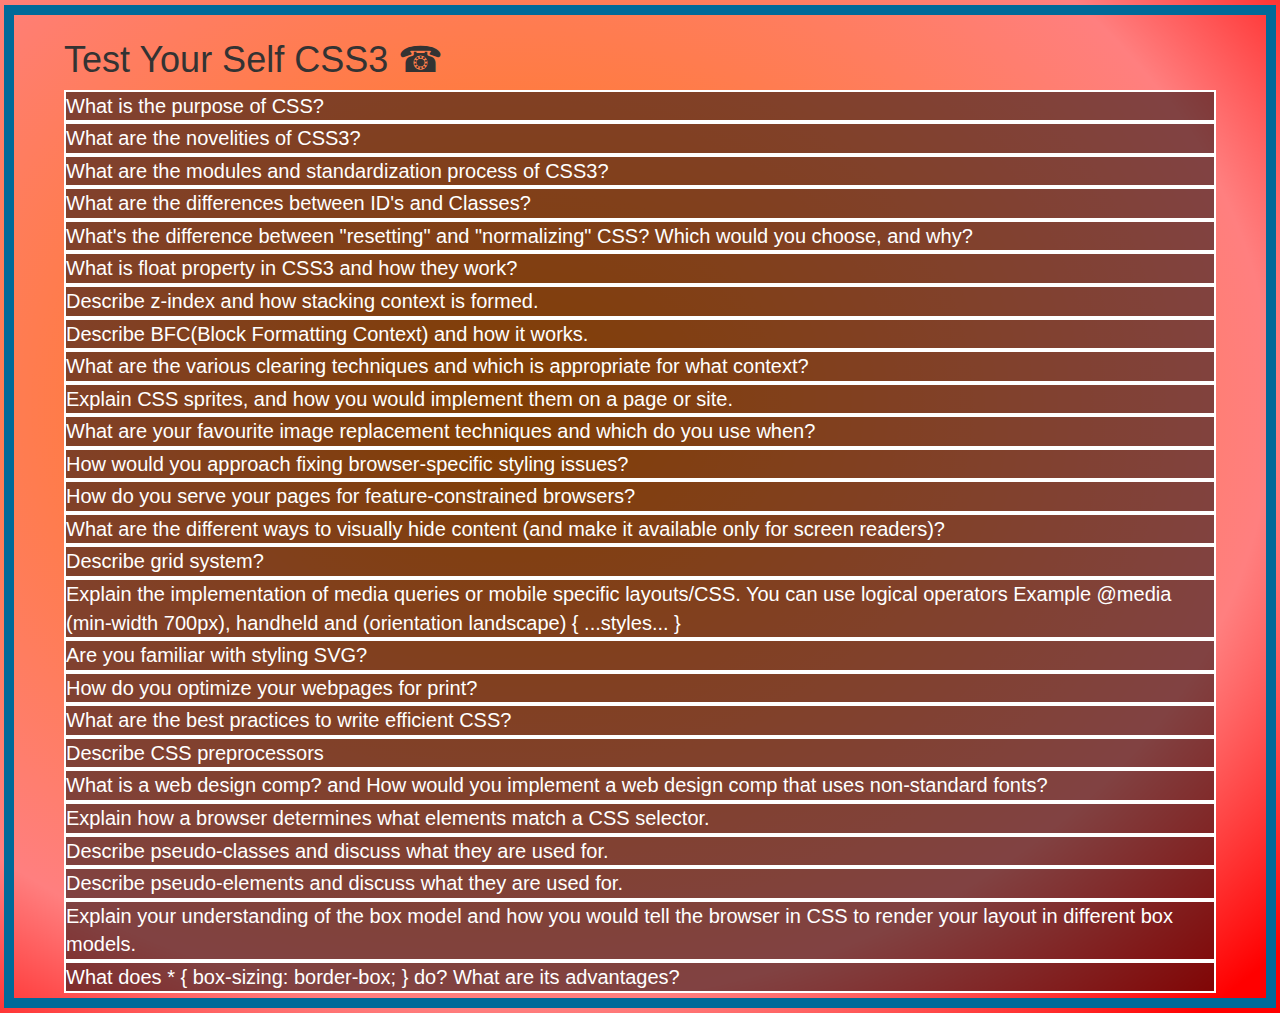
<file: css.html>
<!DOCTYPE html>
<html spellcheck="true">

<head>
    <meta charset="utf-8" />
    <meta http-equiv="X-UA-Compatible" content="IE=edge" />
    <meta name="viewport" content="width=device-width, initial-scale=1">
    <title>CSS - Concepts</title>
    <meta name="description" content="A javascript interview questions collected from different sources" />
    <link rel="stylesheet" href="https://maxcdn.bootstrapcdn.com/bootstrap/3.3.7/css/bootstrap.min.css" integrity="sha384-BVYiiSIFeK1dGmJRAkycuHAHRg32OmUcww7on3RYdg4Va+PmSTsz/K68vbdEjh4u" crossorigin="anonymous">
    <link href="interview.css" rel="stylesheet" />
    <script src="https://code.jquery.com/jquery-3.2.1.min.js" integrity="sha256-hwg4gsxgFZhOsEEamdOYGBf13FyQuiTwlAQgxVSNgt4=" crossorigin="anonymous"></script>
    <script src="interview.js"></script>
</head>
<body>
    <header>
        <hgroup>
            <h1>Test Your Self CSS3 ☎</h1>
        </hgroup>
    </header>
            <!--CSS purpose-->
            <div class="bigWord">What is the purpose of CSS?
              <div class="defn">
                It is used to describe presentation of a document which is written in SVG, HTML, XHTML or XML
              </div>
            </div>
            <!--CSS3 new experience-->
            <div class="bigWord">
                What are the novelities of CSS3?
                <div class="defn">
                  The aim of CSS3 is to extend CSS2.1 and it has some existing features.
                 Rounded corners, transition, animation, shadows, gradients are some of the new features.
               </div>
            </div>
            <!--CSS3 modules-->
            <div class="bigWord">
                What are the modules and standardization process of CSS3?
                <div class="defn">
                  The standardization process of CSS is module by module.
                                Modules under the catagory of candidate recommendation, proposed recommendation or recommendation are stable modules.
                                These modules can be used with out prefix. For instance pseudo elements, pseudo classes, background, border
              <br />Modules under refining phase are fairly stable. Though changes are still expected. CSS animations and CSS transitions are in this phase
                            <br />
                                Modules that are in the revising phase are much less stable than those in the refining phase.
                                Often the syntax is still under scrutiny and may evolve a lot, in a non-compatible way.
                                Alternative syntaxes are tested and often implemented.
                            <br />
                            There are also modules that are in exploring phase and rewriting phase
                        </div>
            </div>
            <!--ID vs class-->
            <div class="bigWord">What are the differences between ID's and Classes?
              <div class="defn">
                ID's are unique while classes are not unique. To stule multiple elements
                use class.
              </div>
            </div>
            <!--resetting and normalizing-->
            <div class="bigWord">
                What's the difference between "resetting" and "normalizing" CSS?
                 Which would you choose, and why?
                 <div class="defn">
                   Normalize.css is a small CSS file that provides better cross-browser consistency in the default styling of HTML elements.
                  It’s a modern, HTML5-ready, alternative to the traditional CSS reset.
                 A CSS Reset (or “Reset CSS”) is a short, often compressed (minified) set of CSS rules that resets the styling of all.
                 HTML elements to a consistent baseline. Using a CSS Reset, CSS authors can force every browser to have all its styles reset to null, thus avoiding cross-browser differences as much as possible.
            </div>
          </div>
            <!--float in CSS3-->
            <div class="bigWord">
              What is float property in CSS3 and how they work?
              <div class="defn">
                The float property specifies whether or not an element should float.
                It can be used to wrap text around images. .someClassNme{float:right;}
              </div>
            </div>
            <!--z-index-->
            <div class="bigWord">
                Describe z-index and how stacking context is formed.
                <div class="defn">
                  The z-index property specifies the stack order of an element.
                An element with greater stack order is always in front of an element with a lower stack order.
              </div>
            </div>
            <!--BFC Block Formatting Context-->
            <div class="bigWord">
                Describe BFC(Block Formatting Context) and how it works.
                <div class="defn"> A block formatting context is a part of a visual CSS rendering of a Web page.
                It is the region in which the layout of block boxes occurs and in which floats interact with each other.
              </div>
            </div>
            <!--float clearing techniques-->
            <div class="bigWord">
                What are the various clearing techniques and which is appropriate for what context?<div class="defn"> Clearing techniques are important because floated objects do not add to the height of the object that reside in properly. Adding clear:both</div>
                <div class="defn">
                  after the last floated object solves the entire problem.
                </div>

            </div>
            <!--CSS Sprites-->
            <div class="bigWord">
                Explain CSS sprites, and how you would implement them on a page or site.
                <div class="defn">
                  Image sprites are used in numerous web apps where multiple images are used. Rather than include each image as a separate image file.
                it is much more memory and bandwidth-friendly to send them as a single image, so the number of HTTP requests is reduced.
                 CSS sprites is the technique of combing images to lessen the number of calls that need to be made to the server.
                &lt;a id="download" href="#"&gt;Download Now CSS Spirites&lt;/a&gt;
               </div>
            </div>
            <!--image replacement techniques-->
            <div class="bigWord">
              What are your favourite image replacement techniques and which do you use when?
              <div class="defn">
                CSS image replacement is a technique of replacing a text element (usually a header tag) with an image.
              </div>
            </div>
            <!--fixing browser-specific styling issues?-->
            <div class="bigWord">
              How would you approach fixing browser-specific styling issues?
              <div class="defn"><ul><li>
                <dt>Prefix CSS3 styles like -moz-, -webkit-, -o-, -ms-</dt>
                <dt>Use a reset</dt><dt>Avoid padding with widths</dt>
              </li></ul>
              </div>
            </div>


            <!--feature constrained browsers-->


            <div class="bigWord">
              How do you serve your pages for feature-constrained browsers?
              <div class="defn">any one who can help me on this</div></div>


            <!--visually hide content but not for screen readers-->


            <div class="bigWord">
                What are the different ways to visually hide content (and make it available only for screen readers)?
                <div class="defn">

                                By applying display:none you made inaccesible for screen readers. The best way is to make the value of top and left
                                out of boundary Example .className {position:absolute; left:-9999px !important; top:-9999px !important;}

                        </div>
            </div>


            <!--grid system-->


            <div class="bigWord">
                Describe grid system?
                <div class="defn"> Grid is in W3 working draft stage and it is not supported by all browsers correctly. Example safari, ios, android.
                 CSS Grid Layout (aka "Grid" ), is a two-dimensional grid-based layout system that aims to change the way we design grid-based user interfaces.
                 CSS has always been used to lay out our web pages, but it's never done a very good job of it.
                 First we used tables, then floats, positioning and inline-block, but all of these methods were essentially hacks and
                 left out a lot of important functionality (vertical centering, for instance).
                 Flexbox helped out, but it's intended for simpler one-dimensional layouts, not complex two-dimensional ones.
                 (Flexbox and Grid actually work very well together).
                 Grid is the very first CSS module created specifically to solve the layout problems we've all been hacking our way around.
                 for as long as we've been making websites.
               </div>
            </div>


            <!--media queries-->


            <div class="bigWord">
                Explain the implementation of media queries or mobile specific layouts/CSS.
                <div class="defn">
                  A media query implementation consists of an optional media type and zero or more expressions that limit the style sheets.
                 scope by using media features, such as width, height, and color. The result of the query is true if the media type.
                 specified in the media query matches the type of device the document is being displayed on and all expressions in the media query are true.</div>
                 You can use logical operators Example @media (min-width 700px), handheld and (orientation landscape) { ...styles... }
               </div>

            </div>


            <!--styling SVG-->


            <div class="bigWord">
                Are you familiar with styling SVG?
                <div class="defn"> SVG (Scalable Vector Graphics) is an XML-based language for creating graphics.
                It can be used for static images, and also for animations and user interfaces.
                 Like other XML-based languages, SVG supports CSS stylesheets so that you can separate the style of a graphic from its content.
                 The SVG document links the stylesheet in the usual way.
                 SVG has its own CSS properties and values. Example fill, fillrule, stroke, stop-opacity, stop-color,clip-path, clip-rule.
                 Some of them are similar to CSS properties for HTML. Example font, display, font-size
               </div>
            </div>


            <!--webpage optimization for print-->


            <div class="bigWord">How do you optimize your webpages for print?<div class="defn"> use media queries, bootsrtap</div></div>


            <!--writing efficient CSS-->


            <div class="bigWord">What are the best practices to write efficient CSS?<div class="defn"><dt>Avoid universal rules Example *{color:red}</dt><dt>Don't qualify ID rules with tag names or classes Example p#IDName</dt><dt>Don't qualify class rules with tag names Example div.className</dt><dt>Use the most specific catagory possible</dt><dt>Avoid the descendent selector</dt><dt>Rely on inheritance</dt><dt>Avoid vendor specific features unless necessary Example -moz- or -webkit-</dt></div></div>


            <!--CSS preprocessors-->


            <div class="bigWord">
                Describe CSS preprocessors
                <div class="defn"><ul><li>
                            <dt>It is an extension of CSS.</dt>
                            <dt>
                                It is a separate stylesheet language with advanced features that developers can leverage to create leaner,
                                faster products with more features while spending less time on the whole process than they would with plain CSS.
                            </dt>
                            <dt>
                                They are fully compatible with CSS – in fact, they are normal CSS to the end user! As the name implies, these stylesheet languages
                                are turned into normal CSS files, which are then displayed on the user’s computer.
                                This solves both the development and the compatibility problems in one fell swoop – quite ingenious, isn’t it?
                            </dt>
                            <dt>
                                The two most popular CSS preprocessors are LESS and SASS, though – they’re mature, well supported, have a clearly
                                defined syntax that works well and they’re already used by millions of websites
                            </dt></li></ul>
                            <ul><li>
                        <dt>Advantagesmore functionality, better design, fewer bugs, faster and with fewer expenses (since developers have to work less).
                Other major advantages – nested syntax, variables, mixins, extends, a host of operational and mathematical functions,
                as well as file concatenation, all of which add to a better development process, which results in better CSS
                Mixins and extends also reduce the number of lines you need to write as a developer by providing reusable pieces of code and class inheritance –
                no more typing the same parameters for every object on your site/app.
</li></ul>
                <ul><li><dt>Disadvantages</dt>need to learn and get used to a new language
                It needs experience besides HTML and CSS, otherwise you may find yourself creating CSS files that are way larger than they should be
                which directly affect load speed.

                Setting up the CSS preprocessor requires some command line knowledge, and naturally it uses CPU time to run

                code maintenance can be complicated when using a CSS preprocessor, even though one of their claimed advantages is making
                code maintenance easier. It’s easy to use non-standard code with a preprocessor, and one property (in a separate location)
                can affect multiple end files, so if there’s ever a problem, searching for the culprit can be a lot harder
        </ul></li>    </div>
</div>

            <!--Web Design Comp-->


            <div class="bigWord">
                What is a web design comp? and How would you implement a web design comp that uses non-standard fonts?<div class="defn"> The purpose of the web design comp is to give the designers and stakeholders in the design process a way to see how the design will look,</div>
                <div class="defn">
                  without going through technical steps that are not necessary in the early stages of design.
                 A web design comp might represent the graphical layout of a full website, a page or a banner.
                The graphic layout is separate from the web coding. Some web designers focus on writing the code that
                makes the web site technically ready for the internet, but the comp represents what the final site will be visually.
                 A comp of a large web site might include many separate pages. It allows the designers to make decisions about how they direct
                 users to navigate through the site.
               </div>
            </div>
            <!--CSS Selector and browser-->
            <div class="bigWord">
                Explain how a browser determines what elements match a CSS selector.
                <div class="defn">
               CSS Selectors are matched by browser engines from right to left.
                So they first find the children and then check their parents to see
                if they match the rest of the parts of the rule.
              </div>
            </div>


            <!--pseudo classes-->
            <div class="bigWord">
                Describe pseudo-classes and discuss what they are used for.
                <div class="defn">
                  A pseudo-class is used to define a special state of an element.
                  Some uses of pseudo-class.
                  Style an element when a user mouses over it
                Style visited and unvisited links differently
                Style an element when it gets focus

                <code>
                    selector:pseudo-class { property:value; }
                    a:link {color:red; } or div:hover p { display: block; }
                </code>
            </div></div>


            <!--pseudo elements-->


            <div class="bigWord">
                Describe pseudo-elements and discuss what they are used for.
                <div class="defn">
                  A CSS pseudo-element is used to style specified parts of an element. :after, :before, :first-letter, :first-line, :selection
                <code>
                    selector::pseudo-element { property:value; }
                    p::first-line {color:red; }
                </code>
                </div>
            </div>
            <!--box model-->
            <div class="bigWord">
                Explain your understanding of the box model and how you would tell the browser
                 in CSS to render your layout in different box models.
                 <div class="defn">
                   All HTML elements can be considered as boxes. In CSS, the term "box model" is used when talking about design and layout.
                   The CSS box model is essentially a box that wraps around every HTML element.
                     It consists of margins, borders, padding, and the actual content.
                      When you set the width and height properties of an element with CSS, you just set the width and height of the content area.
                To calculate the full size of an element, you must also add padding, borders and margins.</div>
            </div>
            <!--box-sizing-->
            <div class="bigWord">
                What does * { box-sizing: border-box; } do? What are its advantages?
                <div class="defn">
                 When you set box-sizing border-box; on an element, the padding and border of that element no longer increase its width.
                The width and height properties (and min/max properties) includes content, padding and border, but not the margin.
            The box-sizing property can make building CSS layouts easier and a lot more intuitive. It is in experimental.
             The box-sizing property is used to alter the default CSS box model used to calculate width and height of the elements.
            It is possible to use this property to emulate the behavior of browsers that do not correctly support the CSS box model specification.
          </div>
            </div>



    </article>
</body>
</html>
</file>
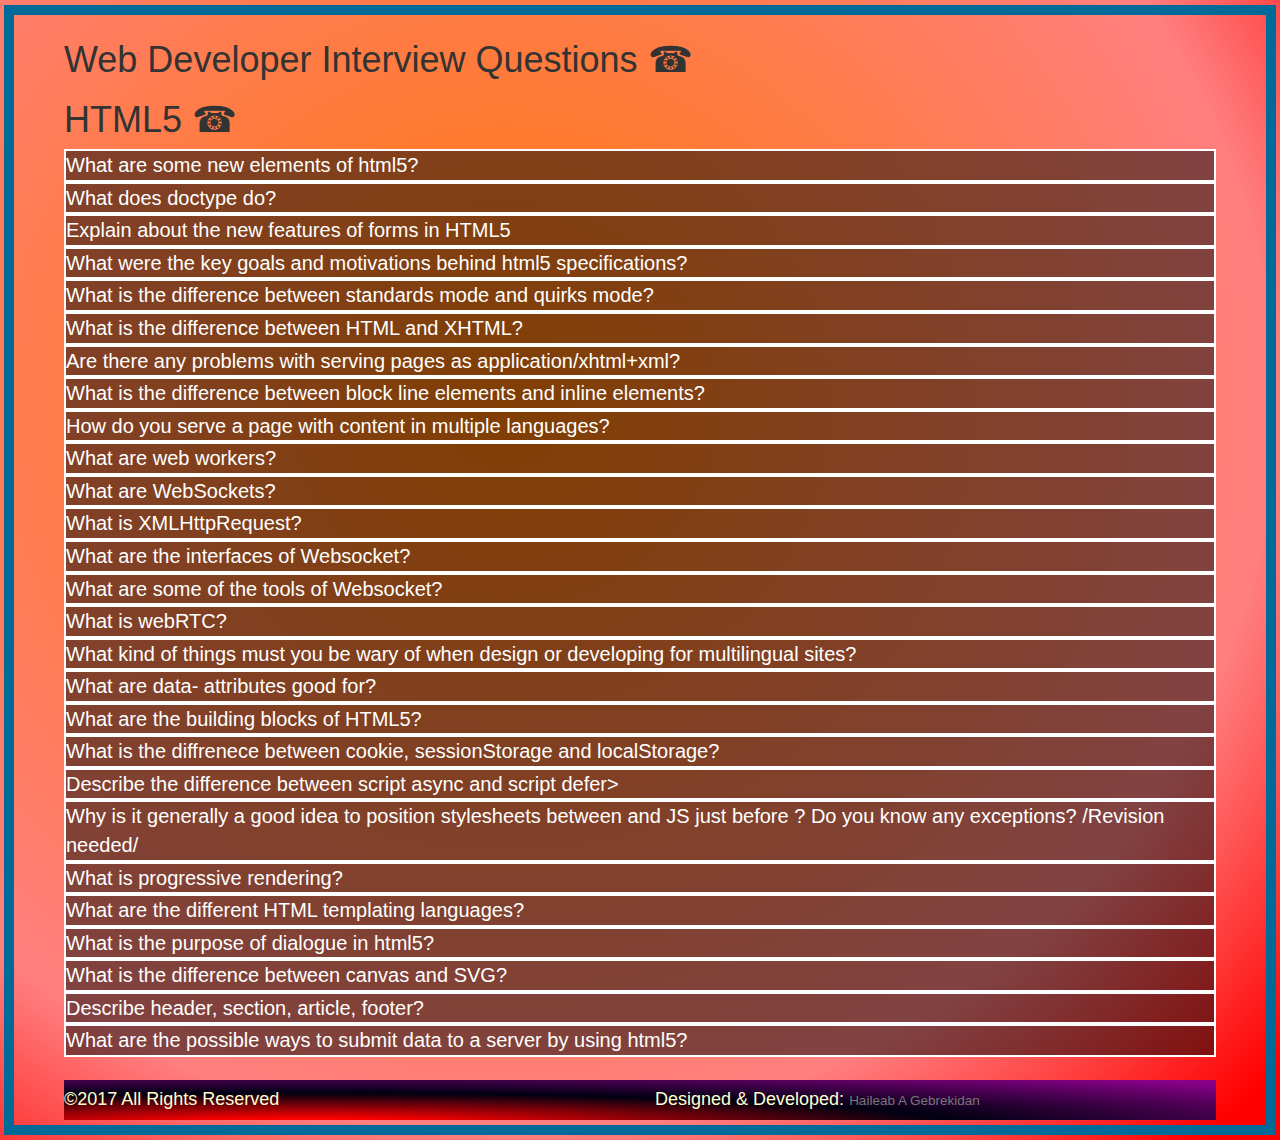
<file: html5.html>
﻿<!DOCTYPE html>
<html spellcheck="true">

<head>
    <meta charset="utf-8" />
    <meta http-equiv="X-UA-Compatible" content="IE=edge" />
    <meta name="viewport" content="width=device-width, initial-scale=1">
    <title>JavaScript Interview Questions</title>
    <meta name="description" content="A javascript interview questions collected from different sources" />
    <link rel="stylesheet" href="https://maxcdn.bootstrapcdn.com/bootstrap/3.3.7/css/bootstrap.min.css" integrity="sha384-BVYiiSIFeK1dGmJRAkycuHAHRg32OmUcww7on3RYdg4Va+PmSTsz/K68vbdEjh4u" crossorigin="anonymous">
    <link href="interview.css" rel="stylesheet" />
    <script src="https://code.jquery.com/jquery-3.2.1.min.js" integrity="sha256-hwg4gsxgFZhOsEEamdOYGBf13FyQuiTwlAQgxVSNgt4=" crossorigin="anonymous"></script>
    <script src="interview.js"></script>
</head>
<body>
    <header>
        <hgroup>
            <h1>Web Developer Interview Questions ☎</h1>
        </hgroup>
    </header>
    <article>
    <!--HTML5-->
      <h1>HTML5 ☎</h1>
      <!--new elements of html5-->
       <div class="bigWord">
                What are some new elements of html5?
                <div class="defn">
                    Semantic Elements: - header, article, section, footer,mark, fig, figcaption, data, time,
                        output, progress, meter and main.
                    <ul>Semantics is the study of the meanings of words and phrases in a language. Semantic elements = elements with a meaning.
                    <li>attributes: - number, date, calendar, range</li>
                    <li>graphic elements: - svg, canvas</li>
                    <li>multimedia elements: - audio, video</li>
                    </ul>
                </div>
            </div>
      <!--doctype-->
      <div class="bigWord">What does doctype do?
            <div class="defn">
            It is a preample for html5 and it tells browser what type of document expects i.e. html5
            </div>
            </div>
      <!--forms new feature-->
      <div class="bigWord">
                Explain about the new features of forms in HTML5
                <div class="defn">
                    The forms features in HTML5 provide a better experience for users by making forms more consistent
                    across different web sites and giving.  It gives immediate feedback to the user about data entry
                </div>
            </div>
      <!--html5 motivations-->
      <div class="bigWord">What were the key goals and motivations behind html5 specifications?
            <div class="defn">
                <ul>
                    <li>better platform support (tablet, phone and PC)</li>
                    <li>semantic support with new semantical tag</li>
                    <li>
                        rich content graphics and movies with out installing additional api
                    </li>
                    <li>
                        stricter parsing for consistent browser compatibility, simplify backward compatibility with older versions
                    </li>
                </ul>
             </div>
            </div>
      <!--standrad mode vs quirks mode-->
       <div class="bigWord">
                What is the difference between standards mode and quirks mode?
                <div class="defn">
                <ul>
                    <li>quircks mode : - layout emulates non standrad behaviour in Navigator and internet 5.
                    This is essential in order to support websites that were built before the widespread adoption of web
                    standards.</li>
                    <li>
                        Standard mode can be full stndard mode or almost standard mode. In full standards mode the behaviour is the
                        behaviour described in HTML and CSS. In almost standard mode a small number of quirks mode are implemented
                    </li>

                </ul>
                </div>
            </div>
       <!--HTML vs XHTML-->
       <div class="bigWord">
                What is the difference between HTML and XHTML?
              <div class="defn">

                                XHTML stands for EXtensible HyperText Markup Language. It is HTML defined as an XML application
                                XHTML is supported by all major browsers. It is almost identical but stricter than HTML.
                                In XHTML
                                <blockquote>
                                    DOCTYPE is mandatory. The xmlns attribute in html is also mandatory. html, head, title and body are mandatory.
                                    XHTML elements must be properly nested, always be closed, must be in lowercase.
                                    XHTML documents must have one root element. Attribute names must be in lower case. Attribute values must be quoted.
                                    Attribute minimization is forbidden.
                                </blockquote>

                        </div>
            </div>
       <!--application xhtml/xml-->
       <div class="bigWord">
                Are there any problems with serving pages as application/xhtml+xml?
                <div class="defn">
                    <ul>
                        <li>
                            Unlike HTML, XHTML is an XML-based markup language. The syntax of XML is slightly different from that of HTML, and
                            XML processors are less forgiving if you make mistakes. XML-based content development puts a lot of emphasis on well-formedness
                            and validity, and can be readily integrated with all the processing tools, data, and automation available in the XML world.
                            Many developers prefer to use XHTML because of the advantages XML's rigor brings for editing or processing of documents.
                        </li>
                        <li>
                            Problems:
                            <blockquote>Less forgiving if you make mistakes, Not all browsers support content served as XML including version 8 internet explorer,</blockquote>
                        </li>
                    </ul>
                        </div>
            </div>
       <!--block line elements and inline elements-->
       <div class="bigWord">
                What is the difference between block line elements and inline elements?
            <div class="defn">
                HTML (Hypertext Markup Language) elements are usually either "block-level" elements or "inline" elements.
                A block-level element occupies the entire space of its parent element (container), thereby creating a "block."
              Example article, aside, blockquote, p, footer, h1-h6
                An inline element occupies only the space bounded by the tags that define the inline element.
                Example big, i, small, abbr, acronym, cite, em, kbd, var,
              </div>
          </div>
       <!--multiple languages in a page-->
       <div class="bigWord">
          How do you serve a page with content in multiple languages?
          <div class="defn">
              Language tags are used to indicate the language of text or other items in HTML and XML documents.
              Use the lang attribute to specify language tags in HTML, and the xml:lang attribute for XML.
              or Use the lang attribute for pages served as HTML, and the xml:lang attribute for pages served as XML
              <blockquote>
                  By getting the server to send the information in the HTTP Content-Language header. Example<code>Content-Language: en, hi, pa</code>
                  The HTTP Content-Language header can be used to provide metadata about the intended audience of the page,
                  and can indicate that this is more than one language.
                  The Content-Language value for an http-equiv attribute on a meta element should no longer be used.
                  You should always use a language attribute on the html tag to declare the default language of the actual text in the page.
              </blockquote>
            </div>
            </div>
      <!--Web workers-->
      <div class="bigWord">
                What are web workers?
            <div class="defn">
                Web Workers provide a simple means for web content to run scripts in background threads.
                The worker thread can perform tasks without interfering with the user interface.
            </div>
    </div>
      <!--Web Sockets-->
      <div class="bigWord">
                What are WebSockets?
            <div class="defn">
             WebSockets is an advanced technology that makes it possible to open an interactive communication session between the user's browser and a server.
             With this API, you can send messages to a server and receive event-driven responses without having to poll the server for a reply.
            </div>
            </div>
      <!--xmlHttpRequest-->
      <div class="bigWord">
                What is XMLHttpRequest?
                <div class="defn">
                XMLHttpRequest is an API that provides client functionality for transferring data between a client and a server.
                It provides an easy way to retrieve data from a URL without having to do a full page refresh.
                This enables a Web page to update just a part of the page without disrupting what the user is doing.
                 XMLHttpRequest is used heavily in AJAX programming.
                </div>
            </div>
      <!--Interfaces of Web Sockets-->
      <div class="bigWord">
                What are the interfaces of Websocket?
          <div class="defn">
          <strong>WebSocket</strong>The primary interface for connecting to a WeSocket server and then sending and receiving data on the connection
          <strong>CloseEvent</strong>The event send by the WebSocket object when the connection closes
          <strong>MessageEvent</strong>The event sent by the WebSocket object when message is received from the server
            </div>
          </div>
      <!--Tools of WebSocket-->
      <div class="bigWord">
         What are some of the tools of Websocket?
         <div class="defn"> Socket.IO, Total.js, Faye</div>
       </div>
      <!--webRTC-->
      <div class="bigWord">
                What is webRTC?
                <div class="defn">
                     WebRTC (Web Real-Time Communications) is a technology which enables Web applications and sites to capture and optionally stream audio
                    and/or video media, as well as to exchange arbitrary data between browsers without requiring an intermediary. The set of standards that
                    comprises WebRTC makes it possible to share data and perform teleconferencing peer-to-peer, without requiring that the user install
                plug-ins or any other third-party software.
                </div>
            </div>
        <!--things to wary for multilingual sites-->
      <div class="bigWord">
                What kind of things must you be wary of when design or developing for multilingual sites?
          <div class="defn">
              <ul>
                  <li>Character encoding, Language direction, Using the right language code, Font sizes</li>
                  <li>
                      Better to translate by your self instead of language software translators, presenting language options,encode with UTF-8
                      <code></code>, url parameters example www.haiweb.com, www.haiweb.com/UK,
                      According to w3
                      <blockquote>A Unicode-based encoding such as UTF-8 can support many languages and can accommodate pages and forms in any mixture of those languages</blockquote>
                  </li>

              </ul>
           </div>
            </div>
        <!--data attributes-->
        <div class="bigWord">
                What are data- attributes good for?
            <div class="defn"><ul>
                            <li>
                                Any attribute on any element whose attribute name starts with data- is a data attribute.
                                data-* attributes allow to store extra information or custom data private to the page or application on standard, semantic HTML elements
                                without other hacks such as non-standard attributes, extra properties on DOM.
                                They gives us the ability to embed custom data attributes on all HTML elements.
                                The stored (custom) data can then be used in the page's JavaScript to create a more engaging user experience (without any Ajax calls or server-side database queries).
                                The data-* attributes consist of two parts:
                            </li>
                            <li>
                                The attribute name should not contain any uppercase letters, and must be at least one character long after the prefix "data-"
                                The attribute value can be any string
                                Note: Custom attributes prefixed with "data-" will be completely ignored by the user agent.
                            </li>
                            <li>Example article[data-columns='3'] { width: 400px;} article[data-columns='4'] { width: 600px; }</li>
                </ul>
                        </div>
            </div>
        <!--building blocks of html5-->
         <div class="bigWord">
             What are the building blocks of HTML5?
             <div class="defn">
                 <ul>
                     <li>Semantics: allowing you to describe more precisely what your content is.</li>
                     <li>Connectivity: allowing you to communicate with the server in new and innovative ways like web socket.</li>
                     <li>Offline and storage: allowing webpages to store data on the client-side locally and operate offline more efficiently.</li>
                     <li>Multimedia: making video and audio first-class citizens in the Open Web.</li>
                     <li>2D/3D graphics and effects: allowing a much more diverse range of presentation options.</li>
                     <li>
                         Performance and integration: providing greater speed optimization and better usage of computer hardware.
                         Example history API, XMLHttpRequest, Web Workers, JIT
                     </li>
                     <li>JIT-compiling JavaScript engines: - The new generation of JavaScript engines is much more powerful, leading to greater performance</li>
                     <li>Device access: allowing for the usage of various input and output devices.</li>
                     <li>Styling: letting authors write more sophisticated themes.</li>
                     </ul>
             </div>
         </div>
       <!--cookie, session storage and local storage-->
         <div class="bigWord">
             What is the diffrenece between cookie, sessionStorage and localStorage?
             <div class="defn">
                 With HTML5, web pages can store data locally within the user’s browser. Earlier, this was done with cookies.
                 However, Web Storage is more secure and faster. The data is not included with every server request, but used ONLY when asked for.
                 The data is stored in name/value pairs, and a web page can only access data stored by itself.
                 <ul>
                     <li> Unlike cookies, the storage limit is far larger (at least 5MB) and information is never transferred to the server.</li>
                     <li>The difference between localStorage and sessionStorage involves the lifetime and scope of the storage.</li>
                     <li> Data stored through localStorage is permanent it does not expire and remains stored on the user’s computer</li>
                     <li> until a web app deletes it or the user asks the browser to delete it.</li>
                     <li> SessionStorage has the same lifetime as the top-level window or browser tab in which the script that stored it is running.</li>
                     <li> When the window or tab is permanently closed, any data stored through sessionStorage is deleted.</li>
                     <li> Both forms of storage are scoped to the document origin so that documents with different origins will never share the stored objects.</li>
                     <li> But sessionStorage is also scoped on a per-window basis. If a user has two browser tabs displaying documents from the same origin,</li>
                     <li> those two tabs have separate sessionStorage data the scripts running in one tab cannot read or overwrite the data written by</li>
                     <li> scripts in the other tab, even if both tabs are visiting exactly the same page and are running exactly the same scripts.</li>
                     <li> HTML local storage provides two objects for storing data on the client i.e. localStorage and sessionStorage.</li>
                     <li> Web applications can store data locally within the user's browser (Information is never transferred to the server).</li>
                     <li> They are more secure and large amounts of data can be stored locally, without affecting website performance (atleast 5MB).</li>
                     <li> Local storage is per origin (per domain and protocol). All pages, from one origin, can store and access the same data.<dt>window.localStorage - stores data with no expiration date</dt><dt>window.sessionStorage - stores data for one session (data is lost when the browser tab is closed)</dt></li>
                     <li> cookie can be used to store data on the local and they can be read only by the server and its maximum size is 4096bytes (4KB).</li>
                     <li> Cookies are included with every HTTP request, thereby slowing down your web application by transmitting the same data.</li>
                     <li> Cookies are included with every HTTP request, thereby sending data unencrypted over the internet.</li>
                     <li> Cookies are limited to about 4 KB of data . Not enough to store required data.</li>

                 </ul>
         </div>
            </div>
            <!--script async vs script defer-->
            <div class="bigWord">
                Describe the difference between script async and script defer>

                <div class="defn">
                    The HTML element is used to embed or reference an executable script.
                    Scripts without async or defer attributes, as well as inline scripts, are fetched and executed immediately,
                    before the browser continues to parse the page.

                        </div>
            </div>
            <!--positioning css-lnk and script-->
            <div class="bigWord">
                Why is it generally a good idea to position stylesheets between and JS just before ?
                Do you know any exceptions? /Revision needed/
                <div class="defn">
                    If neither async or defer is present The script is fetched and executed immediately, before the browser continues parsing the page.
                    Putting your scripts at the bottom of the page body, lets the browser load the page first.
                    position CSS at the head to download the styles as quick as possible.
                 If you want to a script to execute early, before the page is displayed put it at the head otherwise at the end

                </div>
            </div>
            <!--progressive rendering-->
            <div class="bigWord">
         What is progressive rendering?
         <div class="defn"> Rendering the page gradually, the content first and others like images or scripts last</div>
            </div>
            <!--html templating languages-->
            <div class="bigWord">
                What are the different HTML templating languages?
                <div class="defn">
                   An HTML template is a folder that contains a template file that ScreenSteps will parse and use to format lesson and manual output when using the Export to HTML feature.
                 In addition the folder can contain any number of supporting files or folders. Example Jekyll in Github
               </div>
            </div>
            <!--purpose of dialogue-->
            <div class="bigWord">What is the purpose of dialogue in html5?
              <div class="defn"> to mark up conversation</div>
            </div>
            <!--canvas vs SVG-->
            <div class="bigWord">
                What is the difference between canvas and SVG?
                <div class="defn">
                  canvas is an HTML element which can be used to draw graphics using scripting (usually JavaScript).
                 This can, for instance, be used to draw graphs, make photo composition or simple (and not so simple) animations.
                 Draw graphics, on the fly, via scripting (usually JavaScript).
                 Scalable Vector Graphics (SVG) is an XML-based markup language for describing two-dimensional vector graphics.
                SVG is essentially to graphics what HTML is to text. SVG is similar to Adobe's proprietary Flash technology,
                but it is a text-based open Web standard instead of a closed binary format.
                It is explicitly designed to work with other web standards such as CSS, DOM, and SMIL.
                 In general as the size of the screen increases, canvas begins to degrade as more pixels need to be drawn.
                As the number of objects increases on the screen, SVG begins to degrade as we are continually adding them to the DOM
            </div>
          </div>
            <!--header, article, section etc descriptions-->
            <div class="bigWord">
                Describe header, section, article, footer?
                <div class="defn">

                                header: - element is used to contain introductory and navigational information about a section of the page. This can include the section heading, the author’s name, time and date of publication, table of contents, or other navigational information.
                            <br />
                                article: - element is meant to house a self-contained composition that can logically be independently recreated outside of the page without losing it’s meaining. Individual blog posts or news stories are good examples. element specifies independent, self-contained content.
                            <br />
                            section:- element is a flexible container for holding content that shares a common informational theme or purpose. A section is a thematic grouping of content, typically with a heading
                            <br />
                                footer: - element is used to hold information that should appear at the end of a section of content and contain additional information about the section. Author’s name, copyright information, and related links are typical examples of such content.

                        </div>
            </div>
            <!--form Insert text by using html5-->
            <div class="bigWord">
                What are the possible ways to submit data to a server by using html5?
                <div class="defn">                                                                                          by specifying an action on your form element.For example
                        &lt;form action="/url-where-you-want-to-submit-form-data"&gt;
                        &lt;input type="text" placeholder="data URL"&gt; &lt;/form&gt;
                </div>
            </div>
          
    </article>
    <footer>
      <div class="row">
    <div class="col-lg-6">
      <h4>&#169;2017 All Rights Reserved</h4>
    </div>
    <div class="col-lg-6">
      <h4>Designed &amp; Developed: <small>Haileab A Gebrekidan</small></h4>

    </div>

  </footer>
</body>
</html>
</file>
<file: interview.css>
﻿body {
  background-color: rgba(255,0,0,0.5);
  background-image: -webkit-radial-gradient(ellipse farthest-corner at 505px 405px , #EF5 0%, rgba(255, 255, 0, 0) 70%, #F00 95%);
 background-image: -moz-radial-gradient(ellipse farthest-corner at 505px 405px , #EF5 0%, rgba(255, 255, 0, 0) 70%, #F00 95%);
 background-image: radial-gradient(ellipse farthest-corner at 505px 405px , #F70 0%, rgba(255, 255, 0, 0) 70%, #F00 95%);
  font-family: 'Oswald', sans-serif;

}
footer{
    margin:2% 0% 0% 0%;
    background-color:#005;
    background-image: radial-gradient(ellipse farthest-corner at 245px 45px , #f00 10%, rgba(0, 0, 0, 0.8) 50%, #808 95%);
    color:#FFC;
  }

.bigWord{
    color:#FFF; background-color:rgba(4,5,6,0.5);
    border: 0.1em #FFF solid;
}
.bigWord:hover{
    background-color:rgba(4,5,6,0.9);
    cursor:pointer;

}
.defn{
    display:none;
}
.myReply{
    display:block;
    margin:0% 5% 1% 5%;
}
code{
    width:60%; display:block; color:white; background-color: black; margin:0.3em;
}

/* Small devices (smartphones) */
@media (max-width: 600px) {
    body{
         margin:5px;
         padding:2px;
         border:5px solid #000;
         font-size:1.2em;
    }

}

/* Small devices (tablets) */
@media (min-width: 600px) {
 body{
        margin:15px 5px;
        padding:5px;
        border:10px solid #055;
        font-size:1.7em;
}

}
/* Medium devices (desktops) */
@media (min-width: 850px) {
     body{
        margin:5px 4px;
        padding:5px 50px;
        border:10px solid #006a99;
        font-size:2em;
  }

}
</file>
